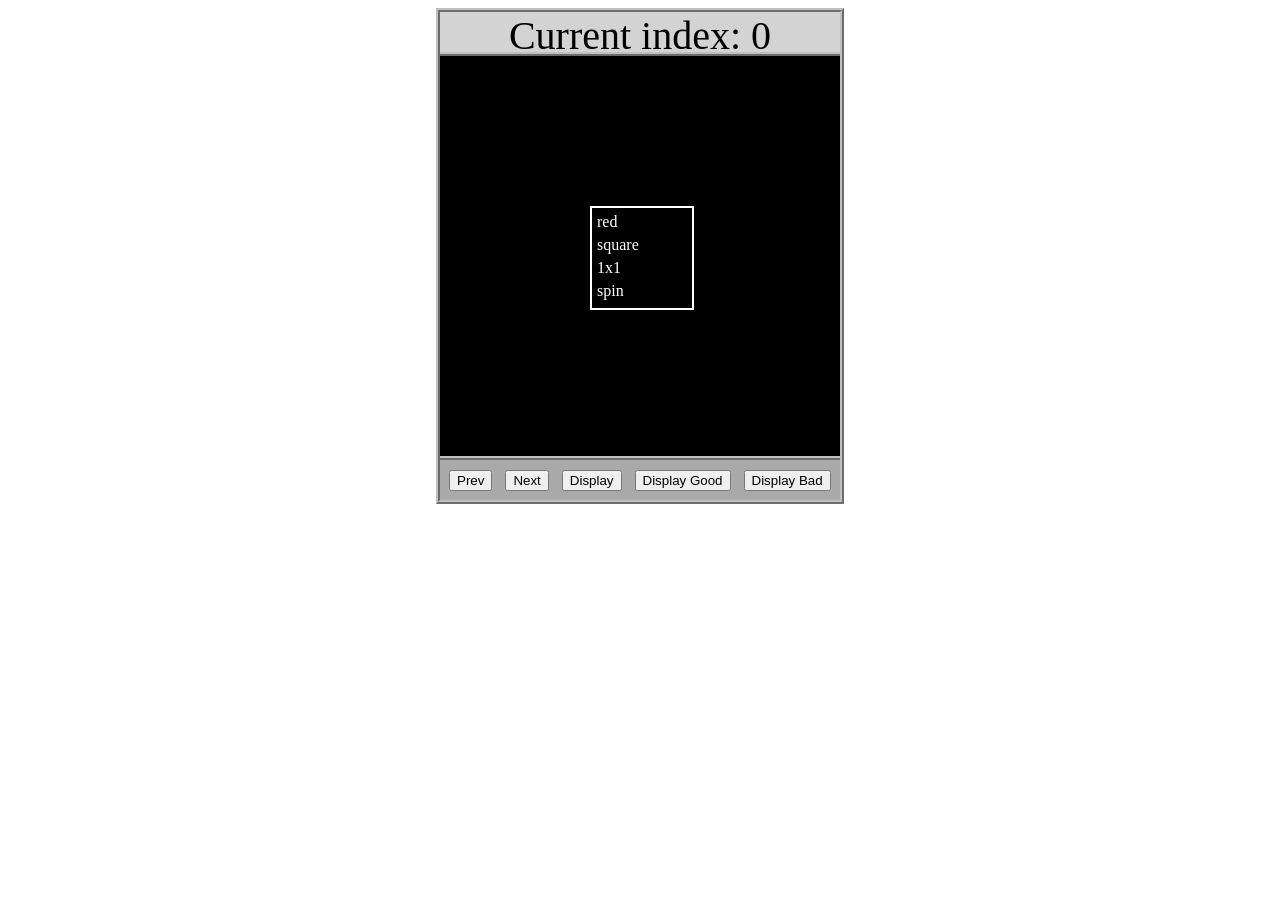
<file: asd-projects/data-shapes/index.html>
<!DOCTYPE html>
<html>
  <head>
    <meta charset="utf-8" />
    <meta name="viewport" content="width=device-width" />
    <title>Data Shapes</title>
    <link rel="stylesheet" href="index.css" />
    <script src="https://code.jquery.com/jquery-3.1.0.js"></script>
    <script src="index.js"></script>
  </head>
  <body>
    <div id="board">
      <div id="info-bar">Current index: 0</div>
      <div id="shape-container">
        <div id="shape"></div>
      </div>
      <div id="button-box">
        <button id="cycle-left">Prev</button>
        <button id="cycle-right">Next</button>
        <button id="execute1">Display</button>
        <button id="execute2">Display Good</button>
        <button id="execute3">Display Bad</button>
      </div>
    </div>
  </body>
</html>
</file>
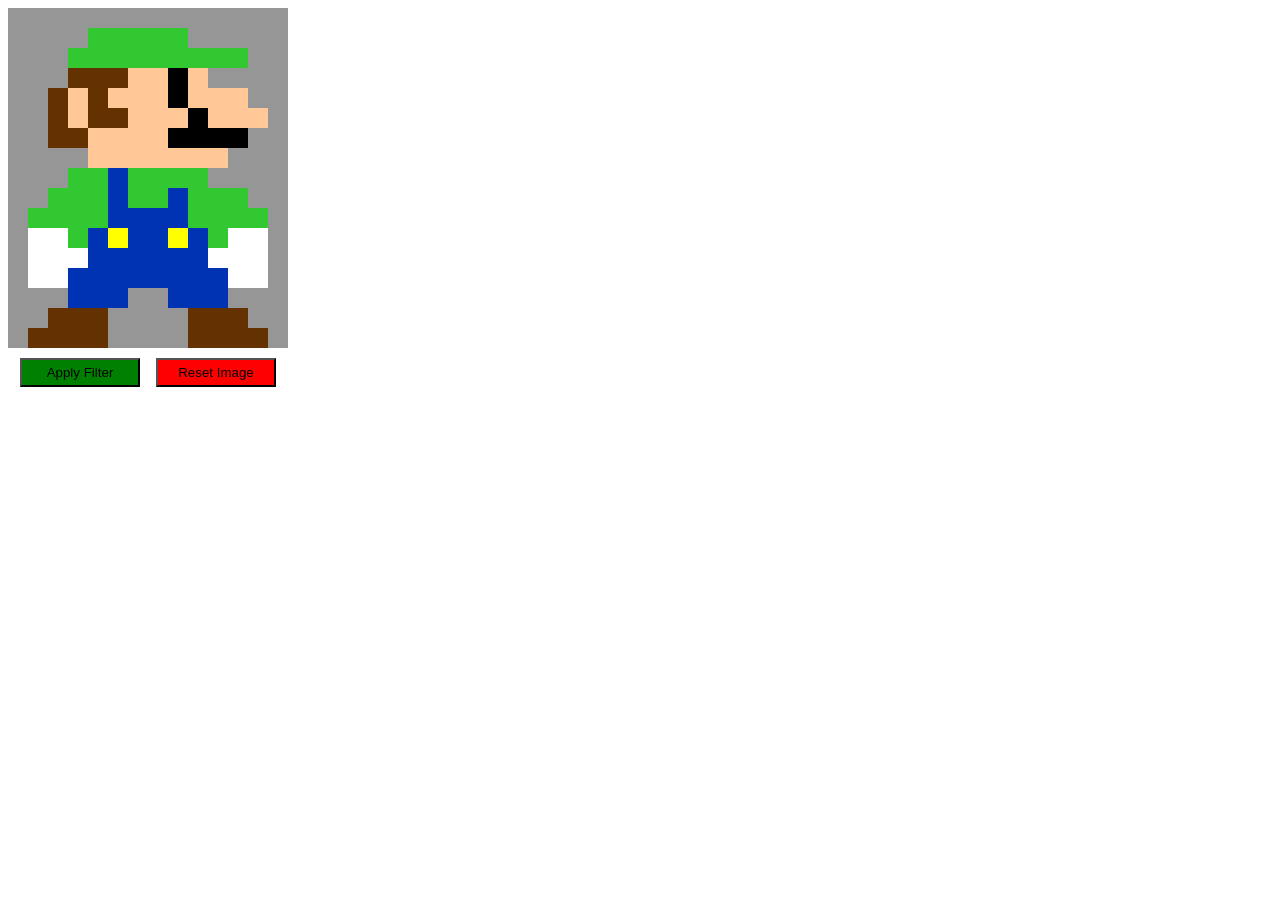
<file: asd-projects/image-filtering/index.html>
<!DOCTYPE html>
<html>
  <head>
    <script src="https://code.jquery.com/jquery-3.1.0.js"></script>
    <meta charset="utf-8" />
    <meta name="viewport" content="width=device-width" />
    <link rel="stylesheet" href="index.css" />
    <script src="image.js"></script>
    <script src="index.js"></script>
    <title>Image Filtering</title>
  </head>
  <body>
    <div id="display"></div>
    <div id="button-box">
      <button id="apply">Apply Filter</button>
      <button id="reset">Reset Image</button>
    </div>
  </body>
</html>
</file>
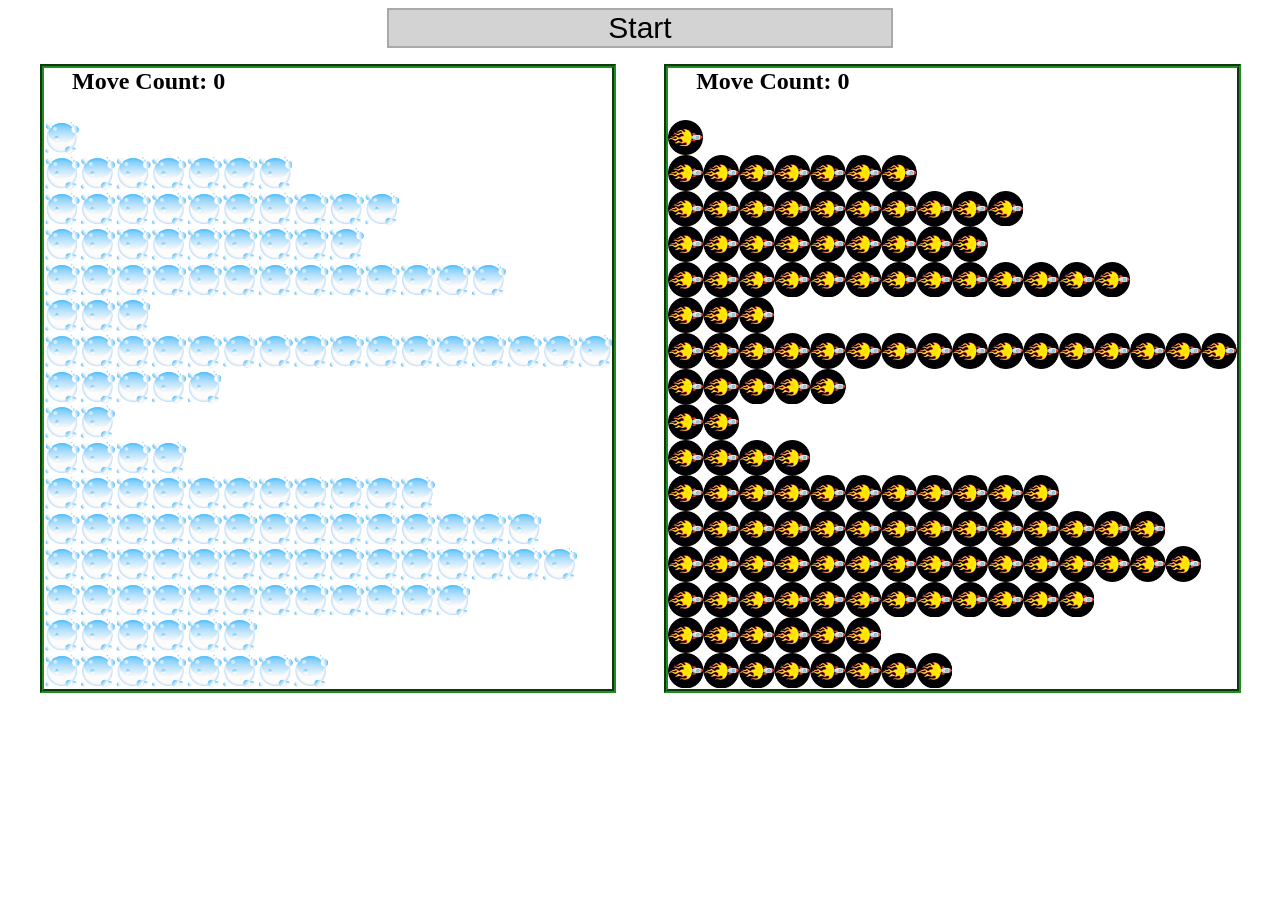
<file: asd-projects/sorting/index.html>
<!DOCTYPE html>
<html>
<head>
    <script src="https://code.jquery.com/jquery-3.1.0.js"></script>    
    <meta charset="utf-8">
    <meta name="viewport" content="width=device-width">
    <link rel="stylesheet" href="index.css">
    <script src="setup.js"></script>
    <script src="index.js"></script>
    <script src="run.js"></script>
    <title>Sorting</title>
</head>
<body>
    <div id="fullContainer">
        <div id="buttonContainer">
          <button id="goButton">Start</button>
        </div>
        <div id="sortContainer">
            <div class="subContainer" id="bubbleArea">
                <h2 id="bubbleCounter">Move Count: 0</h2>
                <div id="displayBubble">

                </div>
            </div>

            <div class="subContainer" id="quickArea">
                <h2 id="quickCounter">Move Count: 0</h2>
                <div id="displayQuick">

                </div>
            </div>
        </div>
    </div>
</body>
</html>
</file>
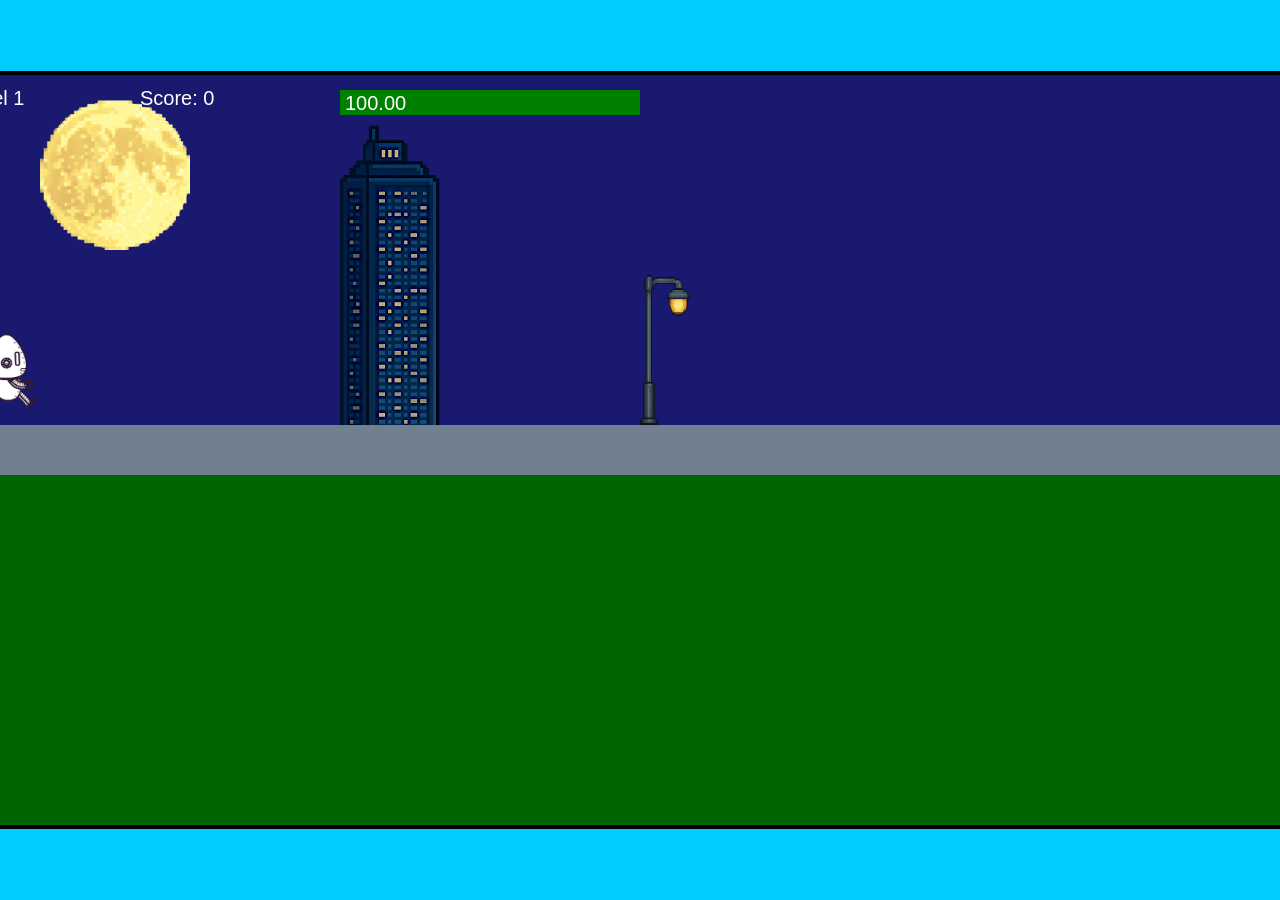
<file: fsd-projects/runtime/index.html>
<!DOCTYPE html>
<html lang="en">
  <head>
    <meta charset="UTF-8" />
    <meta name="viewport" content="width=device-width, initial-scale=1.0" />
    <title>Runtime Neo</title>
    <link rel="stylesheet" href="runtime.css" />
    <script src="https://code.jquery.com/jquery-3.1.0.js"></script>
    <script src="setup.js"></script>
    <script src="levels.js"></script>
    <script src="scenery.js"></script>
    <script src="student.js"></script>
    <script src="main.js"></script>
  </head>
  <body id="body">
    <canvas id="gameCanvas" width="1400" height="750"></canvas>
    <img id="player" src="images/halle.png" />
    <img id="projectile" src="images/projectile.png" />
    <img id="basicPlatform" src="images/interactable/basicPlatform.png" />
    <img id="spikes" src="images/interactable/spikes.png" />
    <img id="bug" src="images/interactable/bug.png" />
    <img id="healthUp" src="images/interactable/healthUp.png" />
    <img id="flag" src="images/interactable/flag.png" />
    <img id="moon" src="images/backgrounds/moon.png" />
    <img id="building" src="images/backgrounds/building.png" />
    <img id="lamp" src="images/backgrounds/lamp.png" />
  </body>
</html>
</file>
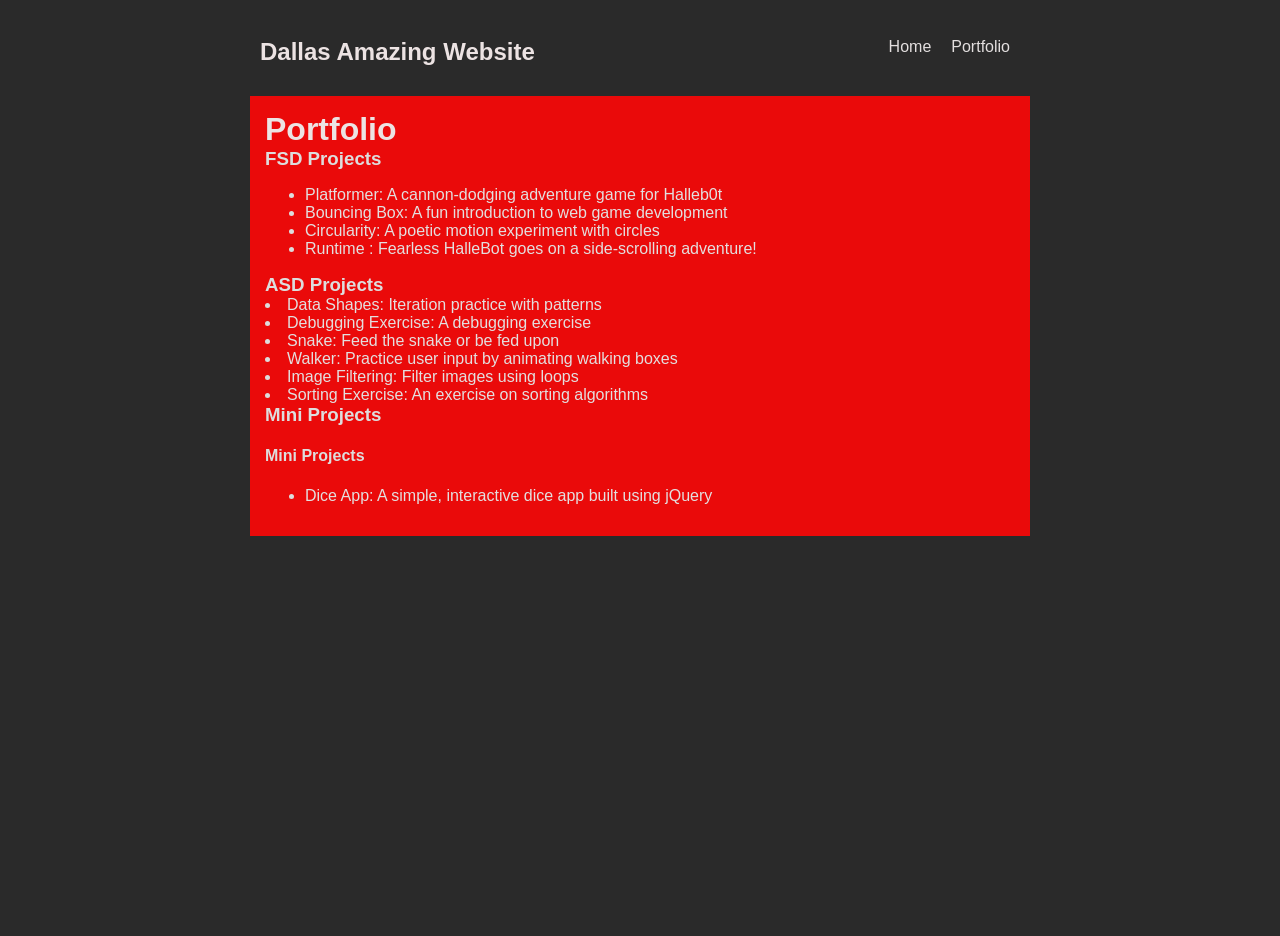
<file: portfolio.html>
<!DOCTYPE html>
<html>
  <head>
    <link rel="stylesheet" href="style.css" />
    <title> My Awesome Wbesite </title>
  </head>

  <body>
    <!-- All content goes here -->
    <div id="all-contents">
      <Nav>
      <H1>Dallas Amazing Website</H1>
      <ul id="nav-ul">
      <li class="nav-li">
  <a href="index.html">Home</a>
    </li>
    <li class="nav-li">
  <a href="portfolio.html">Portfolio</a>
</li>



 
      </ul>
      </Nav>

      <Main>
    <div class="content">
    <h1>Portfolio</h1>
    <h3>FSD Projects</h3>
    <ul id="portfolio"> 
      <li>
  <a href="fsd-projects/platformer/"> Platformer: A cannon-dodging adventure game for Halleb0t</a>
</li>
<li>
  <a href="fsd-projects/bouncing-box/">Bouncing Box: A fun introduction to web game development</a>
</li>
<li>
  <a href="fsd-projects/circularity/">Circularity: A poetic motion experiment with circles</a>
</li>
<li>
 <a href="fsd-projects/runtime/">Runtime : Fearless HalleBot goes on a side-scrolling adventure!</a>
</li>

    </ul>

    <!-- ASD Projects will go here -->
<h3> ASD Projects</h3>
<li><a href="asd-projects/data-shapes"> Data Shapes: Iteration practice with patterns</a></li>
<li><a href="asd-projects/debugging-exercise"> Debugging Exercise: A debugging exercise</a></li>
<li><a href="asd-projects/snake">Snake: Feed the snake or be fed upon</a></li>
<li><a href="asd-projects/walker">Walker: Practice user input by animating walking boxes</a></li>
<li><a href="asd-projects/image-filtering">Image Filtering: Filter images using loops</a></li>
<li><a href="asd-projects/sorting">Sorting Exercise: An exercise on sorting algorithms</a></li>
<h3> Mini Projects</h3>
<h4>Mini Projects</h4>
<ul id ="portfolio">
    <li><a href="asd-projects/dice-app"> Dice App: A simple, interactive dice app built using jQuery</a></li>
</ul>

  </div>
      </Main>
      
    </div>
  </body>
</html>
</file>
<file: asd-projects/data-shapes/index.css>
#board {
  width: 400px;
  margin: auto;
  border: silver ridge 4px;
}

#info-bar {
  width: 400px;
  height: 40px;
  background: lightgray;
  font-size: 40px;
  text-align: center;
}

#shape-container {
  width: 400px;
  height: 400px;
  background: black;
  border-top: silver ridge 4px;
  border-bottom: silver ridge 4px;
}

#button-box {
  width: 400px;
  height: 40px;
  background: darkgray;
}

#shape {
  color: white;
  width: 100px;
  height: 100px;
  position: relative;
  top: 150px;
  left: 150px;
  border: white solid 2px;
  display: block;
}

button {
  width: auto;
  height: auto;
  margin: auto;
  margin-top: 10px;
  margin-left: 9px;
}

p {
  margin: 5px;
}
</file>
<file: asd-projects/image-filtering/index.css>
.square {
  width: 20px;
  height: 20px;
  position: absolute;
}

body > div {
  position: relative;
}

#button-box {
  position: relative;
  top: 350px;
}

button {
  width: 120px;
  padding: 5px;
  margin-left: 12px;
}

#apply {
  background: green;
}

#reset {
  background: red;
}
</file>
<file: asd-projects/sorting/index.css>
#fullContainer {
    width:100%;
}
#buttonContainer {
    margin:auto;
    width: 40%;
}
#goButton {
    margin: auto;
    width: 100%;
    border: 2px darkgray double;
    background: lightgray;
    font-size: 30px;
}
#sortContainer {
    display: table;
    margin: 0 auto;
    width: 100%;
}
.subContainer {
    display: inline-block;
    width:45%;
    border: 4px forestgreen groove;
    margin-top: 1.25%;
}
#bubbleArea {
    margin-left: 2.5%;
}
#quickArea {
    margin-left: 3.75%;
}
.subContainer > h2 {
    margin-left: 5%;
    height: 32px;
    margin-top: 0;
}
.sortElement {
    background-position: center;
    background-repeat: repeat-x;
    position: absolute;
    left: 0px;
    margin: 0;
    padding: 0;
}
.subContainer > div {
    position: relative;
}
.bubbleElement {
    background: url('img/bubble.png');
    /*border: 2px aqua ridge;*/
}
.quickElement {
    background: url('img/quick.png');
    /*border: 2px firebrick ridge;*/
}
</file>
<file: fsd-projects/runtime/runtime.css>
/* runtime.css */
/* Styles for Runtime Neo auto-runner game */

img {
  display: none;
}

#gameCanvas {
  position: absolute;
  border: 4px solid #000;
  top: 50%;
  left: 50%;
  transform: translate(-50%, -50%);
}

body {
  margin: 0;
  background-color: #00ccff;
  font-family: Arial, sans-serif;
  text-align: center;
  overflow: hidden;
}
</file>
<file: style.css>
* {
  box-sizing: border-box;
}

body {
  padding: 10px;
  background: #2a2a2a;
  color: #ddd;
  font-family:Arial, sans-serif;
}

#all-contents {
  max-width: 800px;
  min-height: 100vh;
  margin:  auto;
  padding: 10px;
}
/* navigation menu */
nav {
    background:rgb #363030; 
    margin: 0 auto;
    display: flex;
    padding: 10px;
    margin-bottom: 20px;
}

h1 {
    display: flex;
    align-items: center;
    color: rgb(236, 227, 227);
    flex: 1;
    margin: 0;
}

#nav-ul {
    list-style-type: none;
    margin: 0;
    padding: 0;
    display: flex;
}

.nav-li {
    display: inline-block;
    padding: 0 10px;
}

a {
    text-decoration: none;
    color: #e3dfdf;
}

/* main container area beneath menu */
main {
    background: rgb(234, 10, 10);
    display: flex;
    margin-top: 20px;
    
}

.sidebar {
    margin-right: 25px;
    padding: 10px;
}

.sidebar-img {
    width: 200px;
}

.content {
    flex: 1;
    padding: 15px;
}

/* interests section styles */
#interests {
    border: 4px rgb(0, 0, 0) ridge;
    padding: 8px;
    margin-top: 20px;
}

h2, h3 {
    margin: 0px;
}
</file>
